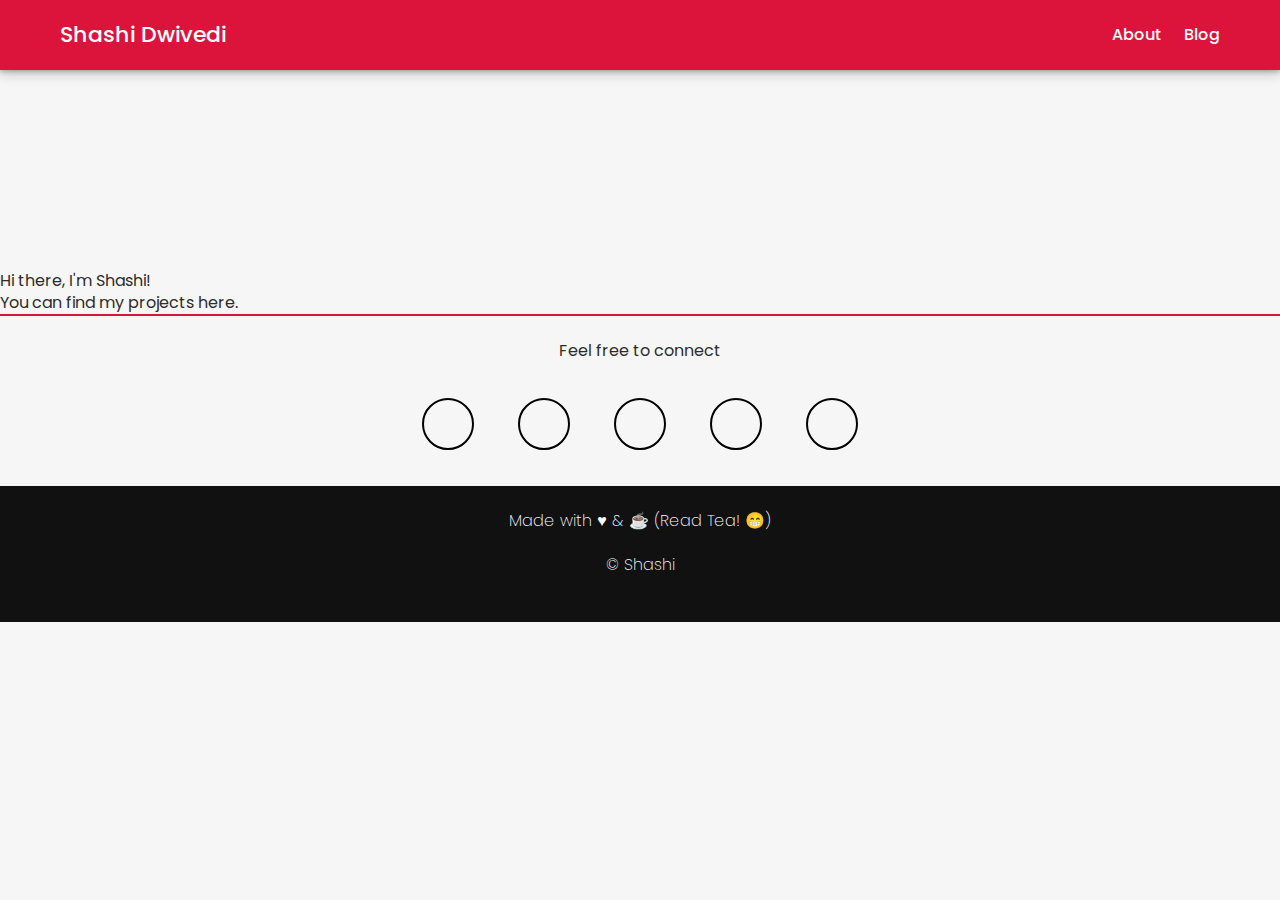
<file: index.html>
<!DOCTYPE html>
<html lang="en">

<head>
    <title>Shashi Dwivedi</title>
    <meta charset="utf-8">
    <meta name="viewport" content="width=device-width, initial-scale=1">
    <meta name="theme-color" content="crimson">
    <link rel="stylesheet" href="assets/stylesheets/main.css">
    <link rel="preconnect" href="https://fonts.gstatic.com">
    <link href="https://fonts.googleapis.com/css2?family=Poppins:wght@200;300;400;500;700&display=swap"
        rel="stylesheet">
    <link rel="stylesheet" href="https://use.fontawesome.com/releases/v5.14.0/css/all.css"
        integrity="sha384-HzLeBuhoNPvSl5KYnjx0BT+WB0QEEqLprO+NBkkk5gbc67FTaL7XIGa2w1L0Xbgc" crossorigin="anonymous">

</head>

<body>
    <header class="header" id="header">
        <div class="author">Shashi Dwivedi</div>
        <nav class="nav">
            <ul>
                <li><a href="#about">About</a></li>
                <li><a href="https://blog.shashidwivedi.me/">Blog</a></li>
            </ul>
        </nav>
    </header>

    <section class="about" id="about">
        <h2>Hi there, I'm Shashi!</h2>
        <p>You can find my projects here.</p>
    </section>

    <section class="projects" id="projects">
        
    </section>

    <section class="contact" id="contact">
        <h2>Feel free to connect</h2>
        <div id="social" class="social">
            <ul>
                <li><a href="https://www.facebook.com/shashidwee" aria-label="Facebook" target="_blank"><i
                            class="fab fa-facebook-f icons"></i></a></li>
                <li><a href="https://www.instagram.com/shashidwee/" aria-label="Instagram" target="_blank"><i
                            class="fab fa-instagram icons"></i></a></li>
                <li><a href="https://twitter.com/shashidwee" aria-label="Twitter" target="_blank"><i
                            class="fab fa-twitter icons"></i></a></li>
                <li><a href="https://www.linkedin.com/in/shashirdwivedi" aria-label="Linkedin" target="_blank"><i
                            class="fab fa-linkedin icons"></i></a></li>
                <li><a href="https://github.com/shashidwivedi" aria-label="Github" target="_blank"><i
                    class="fab fa-github icons"></i></a></li>
            </ul>
        </div>
    </section>

    <footer class="footer">
        <p>Made with ♥ & ☕ </i> (Read Tea! 😁)</p>
        <p>&copy; Shashi</p>
    </footer>

    <script src="./assets/scripts/main.js"></script>
</body>

</html>
</file>
<file: assets/stylesheets/main.css>
/* http://meyerweb.com/eric/tools/css/reset/ 
   v2.0 | 20110126
   License: none (public domain)
*/

html, body, div, span, applet, object, iframe,
h1, h2, h3, h4, h5, h6, p, blockquote, pre,
a, abbr, acronym, address, big, cite, code,
del, dfn, em, img, ins, kbd, q, s, samp,
small, strike, strong, sub, sup, tt, var,
b, u, i, center,
dl, dt, dd, ol, ul, li,
fieldset, form, label, legend,
table, caption, tbody, tfoot, thead, tr, th, td,
article, aside, canvas, details, embed, 
figure, figcaption, footer, header, hgroup, 
menu, nav, output, ruby, section, summary,
time, mark, audio, video {
	margin: 0;
	padding: 0;
	border: 0;
	font-size: 100%;
	font: inherit;
	vertical-align: baseline;
}
/* HTML5 display-role reset for older browsers */
article, aside, details, figcaption, figure, 
footer, header, hgroup, menu, nav, section {
	display: block;
}
body {
	line-height: 1;
}
ol, ul {
	list-style: none;
}
blockquote, q {
	quotes: none;
}
blockquote:before, blockquote:after,
q:before, q:after {
	content: '';
	content: none;
}
table {
	border-collapse: collapse;
	border-spacing: 0;
}

/*
  ==================================================================
  Custom styles
  ==================================================================
*/

body {
	background: #f6f6f6;
	color: #2c2c2c;
	font: 400 16px/22px 'Poppins', sans-serif;
	padding: 0;
	margin: 0;
}

/*
  ==================================================================
  Header
  ==================================================================
*/
.header {
	background-color: crimson;
	position: sticky;
	top: 0;
	padding: 0 60px;
	display: flex;
	flex-direction: row;
	justify-content: space-between;
	align-items: center;
	flex-wrap: wrap;
	box-shadow: 0 2px 4px rgb(0 0 0 / 20%), 0 4px 12px rgb(0 0 0 / 20%);
}

.author {
	font-size: 22px;
	color: #fff;
	margin: 24px 0;
	font-weight: 500;
	transition: all .2s ease-out;
}

.author:hover {
	color: #dfdfdf;
}

.nav ul {
	display: flex;
	flex-direction: row;
	justify-content: flex-end;
	align-items: center;
	flex-wrap: wrap;
	margin: 12px 0;
}

.nav ul li {
	margin-left: 22px;
}

.nav ul li:first-child {
	margin-left: 0;
}

.nav a {
	color: #fff;
	font-weight: 500;
	text-decoration: none;
	transition: all .2s ease-out;
}

.nav a:hover {
	color: #dfdfdf;
}

/*
  ==================================================================
  About
  ==================================================================
*/

.about {
	margin-top: 200px;
}


/*
  ==================================================================
  Projects
  ==================================================================
*/



/*
  ==================================================================
  Contact
  ==================================================================
*/
.contact {
	border-top: 2px solid crimson;
	padding: 24px 60px;
	text-align: center;
}

.contact h2 {
	margin-bottom: 24px;
}

.social ul {
	list-style: none;
	display: flex;
	justify-content: center;
	flex-wrap: wrap;
}

.social ul li {
	padding: 0;
	margin: 12px 22px;
}

.social a {
	font-size: 1.5rem;
	text-decoration: none;
	color: #111;
	transition: all .2s ease-out;
	border: 2px solid black;
	border-radius: 50%;
	height: 48px;
	width: 48px;
	display: flex;
	justify-content: center;
	align-items: center;
}

.social a:hover {
	color: crimson;
	border: 2px solid crimson;
}

/*
  ==================================================================
  Footer
  ==================================================================
*/

.footer {
	background-color: #111;
	color: #fff;
	text-align: center;
	padding: 24px 60px;
	font-weight: 200;
}

.footer p {
	margin-bottom: 22px;
}

.footer .icons {
	color: crimson;
}
</file>
